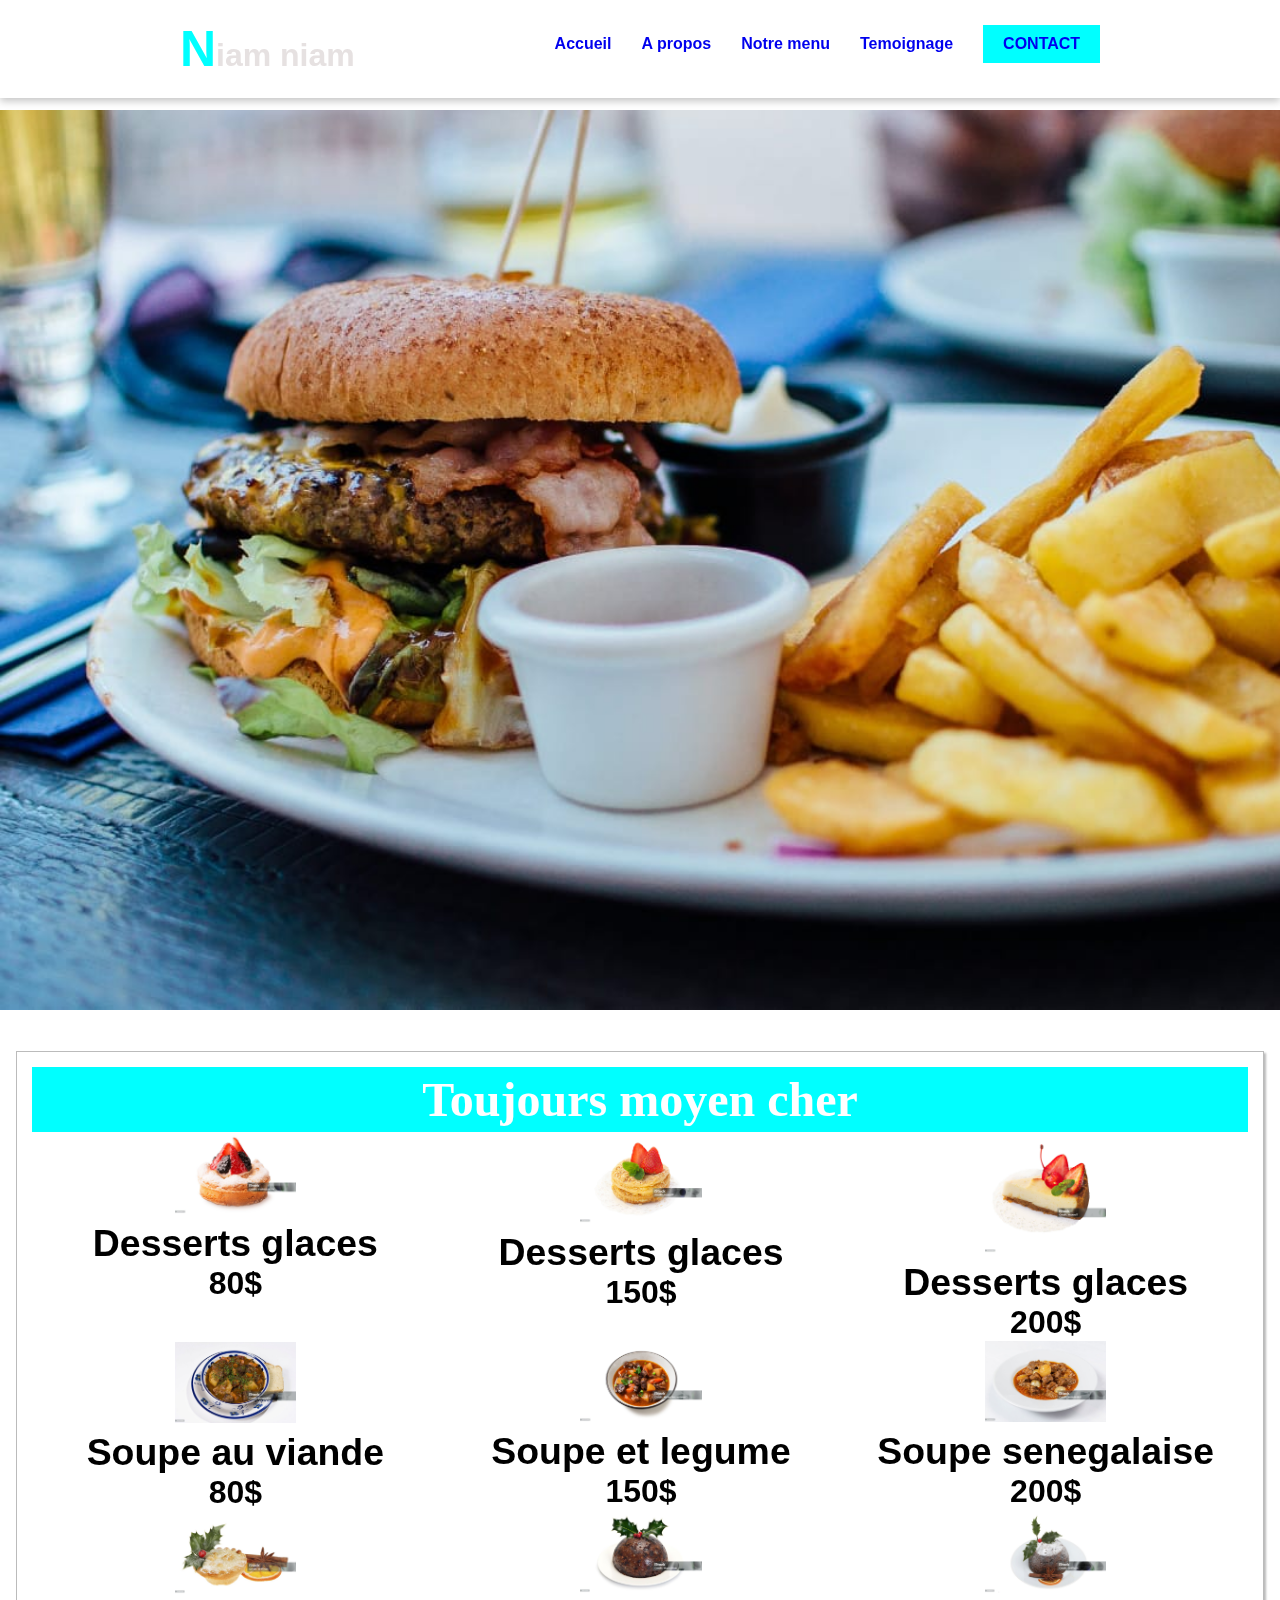
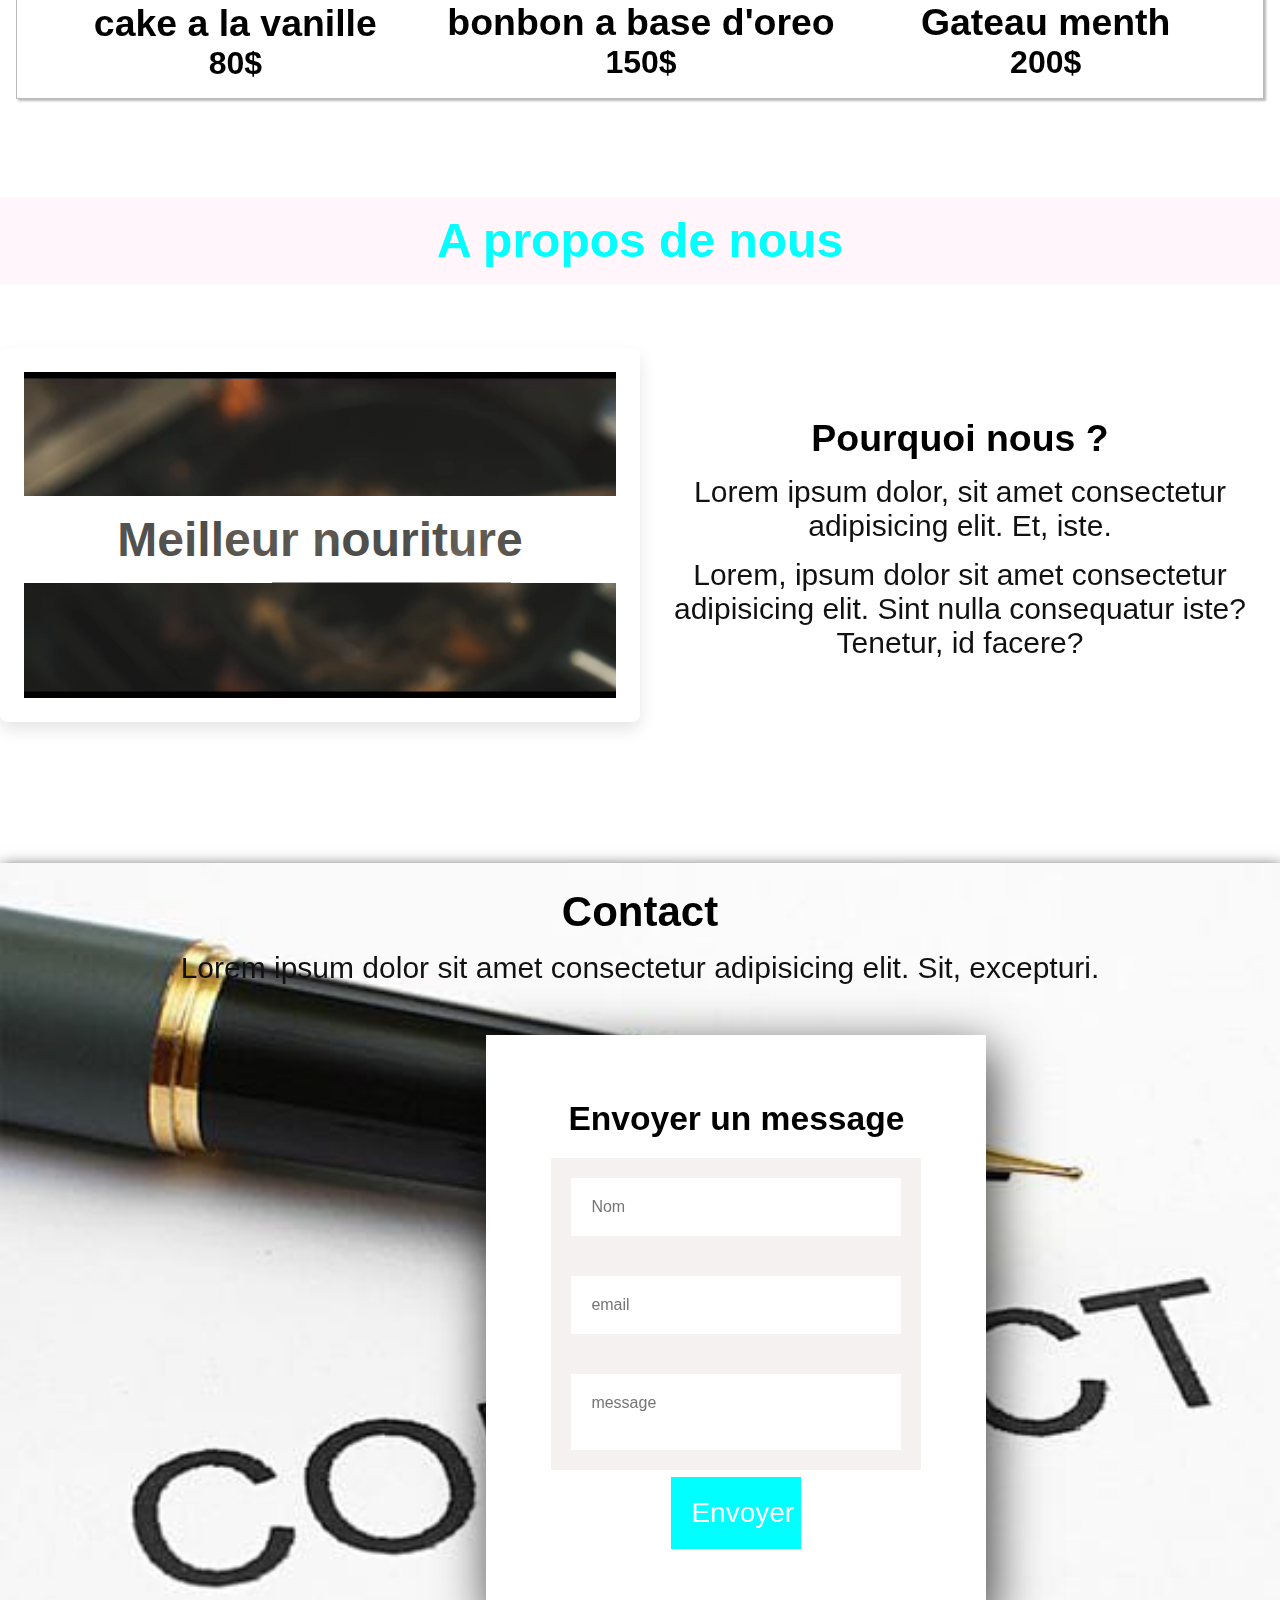
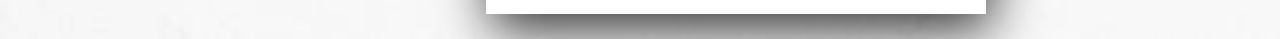
<file: page3.html>
<!DOCTYPE html>
<html lang="en">
<head>
    <meta charset="UTF-8">
    <meta name="viewport" content="width=device-width, initial-scale=1.0">
    <title>Notre menu</title>
    <link rel="stylesheet" href="page3.css">
</head>
<body>
    <header id="header1">
        <a href="#" class="logo"><span>N</span>iam niam</a>
        <ul class="navbar">
           
            <li><a href="index.html">Accueil</a></li>
            <li><a href="page2.html"> A propos</a></li>
            <li><a href="page3.html">Notre menu</a></li>
            <li><a href="page4.html">Temoignage</a></li>
             <a href="#ta" class="btn-reserve">Contact</a>
         </ul>
    </header>
   <section class="banniere" id="banniere">
        <div class="contenu">
            
            </div>
            </section>
            <!-- , </section>
            <section class="Menu">
                <div id="menu">
                    <h1 id="section">Menu</h1>
                    <div id="menu-row">
                        <div id="menu-col">
                            <h2>Break fast</h2>
                            <div class="box">
                                    
                            </div>
                            <div>
                                <h3>tasy disk</h3>
                                <h4>100$</h4>
                            </div>
                        </div>

                    </div>
              </div>

            </section>-->

            <section class="Menu" id="Menu">
               
             <div>
                   
                    <div class="contenu">
                        
                        <div class="box">
                         <div class="imbox">
                            <div id="menu-col">
                                <h2>Toujours moyen cher</h2>
                                <div class="lamine">
                                    <div class="box">
                                        <div class="image">
                                            <img src="images/WhatsApp Image 2024-02-13 à 12.01.20_fff911a1.jpg" alt="" width="30%">
                                        </div>
                                            <div class="text">
                                                <h3>Desserts glaces</h3>
                                                <h4>80$</h4> 
                                            </div>
                                    </div>
                                    <div>
                                        <img src="images/WhatsApp Image 2024-02-13 à 12.10.49_3e1da81c.jpg" alt="" width="30%">
                                        <div class="text">
                                            <h3>Desserts glaces</h3>
                                            <h4>150$</h4> 
                                        </div>
                                       </div>
                                       <div>
                                        <img src="images/WhatsApp Image 2024-02-13 à 12.10.49_e5c872bd.jpg" alt="" width="30%">
                                        <div class="text">
                                            <h3>Desserts glaces</h3>
                                            <h4>200$</h4> 
                                        </div>
                                       </div>
                                </div>
                                
                                 
                                <div class="lamine">
                                    <div class="box">
                                        <div class="image">
                                            <img src="images/WhatsApp Image 2024-02-13 à 12.34.24_7cc33533.jpg" alt="" width="30%">
                                        </div>
                                            <div class="text">
                                                <h3>Soupe au viande</h3> 
                                                <h4>80$</h4> 
                                            </div>
                                    </div>
                                    <div>
                                        <img src="images/WhatsApp Image 2024-02-13 à 12.34.24_44a4d139.jpg" alt="" width="30%">
                                        <div class="text">
                                            <h3>Soupe et legume</h3>
                                            <h4>150$</h4> 
                                        </div>
                                       </div>
                                       <div>
                                        <img src="images/WhatsApp Image 2024-02-13 à 12.34.24_ab784a25.jpg" alt="" width="30%">
                                        <div class="text">
                                            <h3>Soupe senegalaise</h3>
                                            <h4>200$</h4> 
                                        </div>
                                       </div>
                                </div> 
                   



                                <div class="lamine">
                                    <div class="box">
                                        <div class="image">
                                            <img src="images/WhatsApp Image 2024-02-13 à 12.23.27_c673800f.jpg" alt="" width="30%">
                                        </div>
                                            <div class="text">
                                                <h3>cake a la vanille</h3>
                                                <h4>80$</h4> 
                                            </div>
                                    </div>
                                    <div>
                                        <img src="images/WhatsApp Image 2024-02-13 à 12.23.27_7f34a0ef.jpg" alt="" width="30%">
                                        <div class="text">
                                            <h3>bonbon a base d'oreo</h3>
                                            <h4>150$</h4> 
                                        </div>
                                       </div>
                                       <div>
                                        <img src="images/WhatsApp Image 2024-02-13 à 12.23.27_3a6d0d85.jpg" alt="" width="30%">
                                        <div class="text">
                                            <h3> Gateau menth</h3>
                                            <h4>200$</h4> 
                                        </div>
                                       </div>
                                </div>
                        </div>
                        </section> 
                        
                        <section class="about" id="about">
                            <h1 class="heading"><span>A propos</span> de nous</h1>
                            <div class="row">
                            <div class="video-container">
                                <video src="images/WhatsApp Vidéo 2024-02-13 à 11.47.40_6c3b2b0c.mp4" loop autoplay muted></video>
                                <h3>Meilleur nouriture</h3>
                            </div>
                            <div class="content">
                                <h3>Pourquoi nous ?</h3>
                                <p>Lorem ipsum dolor, sit amet consectetur adipisicing elit. Et, iste.</p>
                                <p>Lorem, ipsum dolor sit amet consectetur adipisicing elit. Sint nulla consequatur iste? Tenetur, id facere?</p>
                               </div>
                            </div>
                        </section>

                        <section class="Contact" id="Contact">
                            <h2 id="ta"></h2>
                            <div class="titre noir">
                                <h2><span>C</span>ontact</h2>
                                <p>Lorem ipsum dolor sit amet consectetur adipisicing elit. Sit, excepturi.</p>
                            </div>
                            <div class="contactform">
                                <h3>Envoyer un message</h3>
                                <div class="inputboite">
                                    <input type="text" placeholder="Nom">
                                </div> 
                                <div class="inputboite">
                                    <input type="text" placeholder="email">
                                </div>
                                <div class="inputboite">
                                    <textarea placeholder="message"></textarea> 
                                </div>
                             <div class="inputboite">
                                <input type="submit" value="Envoyer">
                             </div>
                            </div>
                        </section>
                       
           
</body>
</html>
</file>
<file: page3.css>
*{
    margin: 0px;
    padding: 0px;
    box-sizing: border-box;
    font-family: 'poppins', sans-serif;
    scroll-behavior: smooth;
}

p{
    font-weight: 300;
    color: #111;
    text-align: center;
    font-size: 30px;
    margin-top: 15px;
}

header{
    position: fixed;
    top: 0%;
    left: 0%;
    padding: 20px 10px;
    width: 100%;
    
    display: flex;
    justify-content: space-evenly;
    align-items: center;
    transition: 0.5s;
    background-color: white;
    box-shadow: rgba(0, 0, 0, 0.24) 0px 3px 8px;
}

.logo{
    color: rgb(230, 225, 225);
    font-weight: bold;
    font-size: 2em;
    text-decoration: none;
}
.logo span{
    color: aqua;
    text-align: center;
    font-size: 50px;
}

.navbar{
    display: flex;
    position: relative;
    }
    .navbar li{
        list-style: none;
    }
    .navbar a{
        /*color: orangered;*/
        text-decoration: none;
        margin-left: 30px;
        font-weight: 700;
    }

    .btn-reserve{
        padding: 10px 20px;
        background: aqua;
        margin-top: -10px;
        text-transform: uppercase;
        
    }

    .btn-reserve:hover{
        background: aqua;
        transition: ease-out;
    }

    header .navbar li a:hover{
        color: aqua;
        border-bottom: 2px solid aqua;
    }
    
    .banniere{
        position: relative;
        width: 100%;
        min-height: 100vh;
        display: flex;
        align-items: center;
        height: 200px;
        justify-content: center;
        background-image: url(images/WhatsApp\ Image\ 2024-02-13\ à\ 14.56.24_efe65d2f.jpg);
        background-repeat: no-repeat;
        background-size: cover;
        box-shadow: rgba(0, 0, 0, 0,24);
        margin-top: 110px;
        }

    .banniere .contenu{
        max-width: 80%;
        text-align: center;
       }
    .banniere .contenu h2{
        color: rgb(217, 211, 211);
        font-size: 4em;
        text-transform: capitalize;
        
    }
    .contenu p:nth-child(2){
        color: rgb(243, 239, 239);
        font-size: 1.2em;
    }


    section{
        padding: 25px 0 25px 0;
        text-align: center;
        font-size: 2rem;
        font-family: verdana;}
   
    #menu-col{
        box-shadow: 2px 2px 2px #bbb;
        border: 1px solid #bbb;
        background-color: #fff;
        margin: 15px;
        padding: 15px;
        flex: 1;
       
    }
    #menu-col h2{
        background-color: aqua;
        color: #fff;
        text-align: center;
        padding: 5px;
        font-family: cursive;

    }
   
 .box{
        display: flex;
        flex-direction: column;
        align-items: center;
        text-align: center;
        margin: 1px;
        border-radius: 20%;
       
       }
       .heading{
        text-align: center;
        font-size: 4rem;
        color: aqua;
        padding: 1rem;
        margin: 2rem 0;
        background: rgba(255, 51, 153, .05);
       }

       .heading span{
        color: var(aqua);
       }
       .heading{
        font-size: 3rem;
       }
       .about .row{
        display: flex;
        align-items: center;
        gap: 2rem 0;
        flex-wrap: wrap;
        padding: 2rem 0;
        padding-bottom: 3rem;
       }

       .about .row .video-container{
        flex: 1 1 40rem;
        position: relative;
       }

       .about .row .video-container video{
        width: 100%;
        border: 1.5rem solid #fff;
        border-radius: .5rem;
        box-shadow: 0 .5rem 1rem rgba(0, 0, 0, .1);
        height: 100%;
        object-fit: cover;
       }
       .about .row .video-container h3{
        position: absolute;
        top: 50%; transform: translateY(-50%);
        font-size: 3rem;
        color: aqua;
        background: #fff;
        width: 100%;
        padding: 1rem 2rem;
        text-align: center;
        mix-blend-mode: screen;
        }

       .about .row .content{
        flex: 1 1 40rem;
       }
       
       .about .row .video-container h3{
        font-size: 3rem;
        color: #333;
       }
       .about .row .video-container p{
        font-size: 1.5rem;
        color: #999;
        padding: 5rem 0;
        padding-top: 1rem;
        line-height: 1.5;
       }
       
    .Contact{
        background-image: url(images/WhatsApp\ Image\ 2024-02-10\ à\ 14.20.26_8fc72467.jpg);
        background-size: cover;
        box-shadow: 2px 4px 15px rgba(0, 0, 0, 0.8);
        width: 100%;
        background-position: unset;
        margin-top: 60px;
        text-align: center;
        font-size: 28px;
        font-family: cursive;
    }
    
    .contactform{
        padding: 65px;
        background: #fff;
        box-shadow: 5px 15px 50px rgba(0, 0, 0, 0.8);
        max-width: 500px;
        margin-top: 50px;
        justify-content: center;
        align-items: center;
        margin-left: 38%;
    }
    
    .contactform h3{
        color: #000;
        font-size: 1.2em;
        margin-bottom: 20px;
    }
    
    .contactform .inputboite input,
    .contactform .inputboite textarea{
    width: 100%;
    border: 20px solid #f5f1f1;
    padding: 20px;
    color: #111;
    outline: none;
    font-size: 16px;
    font-weight: 300;
    resize: none;
    }
    
    .contactform .inputboite input[type="submit"]{
        font-size: 1em;
        font-weight: 500;
        color: #fff;
        background: aqua;
        display: inline-block;
        cursor: pointer;
        text-transform: unset;
        text-decoration: none;
        letter-spacing: px;
        outline: none;
        border: none;
        transition: 0px;
        max-width: 130px;
        align-items: center;
        justify-content: center;
    }
    .lamine{
        display: flex;
    }
</file>
